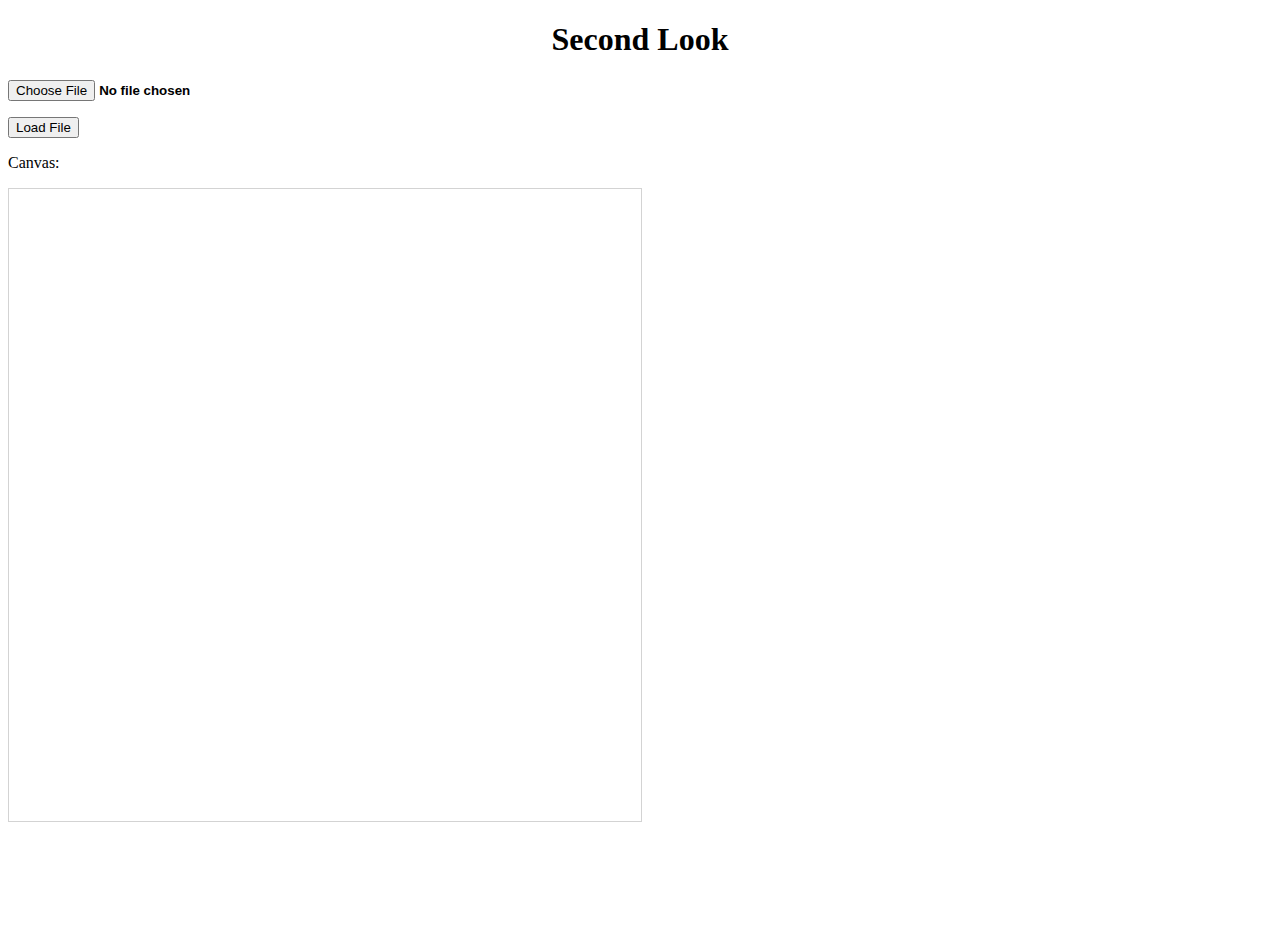
<file: demo.html>
<!DOCTYPE html>
<html>
<head>
    <title>Second Look </title>
    <link rel="stylesheet" type="text/css" href="starter-template.css">
    <meta http-equiv="X-UA-Compatible" content="IE=edge"; charset=UTF-8">
    <script src="https://d3js.org/d3.v4.min.js"></script>


</head>

<div id="Title">
  <h1 style="text-align:center;">Second Look</h1>
</div>

<div class='Input'>
    <input id="play" type="file" value="Play" onclick="loadImageFileAsURLTest();" />
</div>
<p> </p>

<div class='Load'>
    <input id="load" type="button" value="Load File" onclick="loadImageFileAsURLTest();" />
</div>

<p>Canvas:</p>


<canvas id="myCanvas" width="5000" height="5000" style="border:1px solid #d3d3d3;" > Your browser does not support the HTML5 canvas tag. </canvas>

<script type='text/javascript'>


function main()
{
    var inputFileToLoad = document.createElement("input");
    inputFileToLoad.type = "file";
    inputFileToLoad.id = "inputFileToLoad";
    document.body.appendChild(inputFileToLoad);

    

    var buttonLoadFile = document.createElement("button");
    buttonLoadFile.onclick = loadImageFileAsURL;
    buttonLoadFile.textContent = "Load Selected File";
    document.body.appendChild(buttonLoadFile);

    
    

}

function loadImageFileAsURLTest()
{
    var filesSelected = document.getElementById("play").files;
    var canvas = document.getElementById("myCanvas");
    var ctx = canvas.getContext("2d");
    if (filesSelected.length > 0)
    {
        var fileToLoad = filesSelected[0];

        if (fileToLoad.type.match("image.*"))
        {
            var fileReader = new FileReader();
            fileReader.onload = function(fileLoadedEvent) 
            {
                var imageLoaded = document.createElement("img");
                imageLoaded.src = fileLoadedEvent.target.result;
                ctx.drawImage(imageLoaded,0,0);
            };
            fileReader.readAsDataURL(fileToLoad);
        }
    }
}


function loadImageFileAsURL()
{
    var filesSelected = document.getElementById("inputFileToLoad").files;
    var canvas = document.getElementById("myCanvas");
    var ctx = canvas.getContext("2d");
    if (filesSelected.length > 0)
    {
        var fileToLoad = filesSelected[0];

        if (fileToLoad.type.match("image.*"))
        {
            var fileReader = new FileReader();
            fileReader.onload = function(fileLoadedEvent) 
            {
                var imageLoaded = document.createElement("img");
                imageLoaded.src = fileLoadedEvent.target.result;
                ctx.drawImage(imageLoaded,0,0);
            };
            fileReader.readAsDataURL(fileToLoad);
        }
    }
}



</script>

</html>
</file>
<file: starter-template.css>
body {
  font-size: 16px;
  padding-bottom: 100px
}

/*#nav a{
	background-color: #0C47A2;
    color: #000000;
    /*text-decoration:none;*/

/*.navbar-default {
    background-color: #0C47A2;
    color: #000000;
}*/

/*h1, h2 {
    color: #0C47A2;
}*/
.container {
	padding-top: 30px;
}
.starter-template {
  padding: 40px 15px;
  text-align: center;
}

.navbar-default {
  background-color: #58150e;
  border-color: #56504f;
}
.navbar-default .navbar-brand {
  color: #344b51;
}
.navbar-default .navbar-brand:hover,
.navbar-default .navbar-brand:focus {
  color: #634848;
}
.navbar-default .navbar-text {
  color: #344b51;
}
.navbar-default .navbar-nav > li > a {
  color: #344b51;
}
.navbar-default .navbar-nav > li > a:hover,
.navbar-default .navbar-nav > li > a:focus {
  color: #634848;
}
.navbar-default .navbar-nav > .active > a,
.navbar-default .navbar-nav > .active > a:hover,
.navbar-default .navbar-nav > .active > a:focus {
  color: #634848;
  background-color: #56504f;
}
.navbar-default .navbar-nav > .open > a,
.navbar-default .navbar-nav > .open > a:hover,
.navbar-default .navbar-nav > .open > a:focus {
  color: #634848;
  background-color: #56504f;
}
.navbar-default .navbar-toggle {
  border-color: #56504f;
}
.navbar-default .navbar-toggle:hover,
.navbar-default .navbar-toggle:focus {
  background-color: #56504f;
}
.navbar-default .navbar-toggle .icon-bar {
  background-color: #344b51;
}
.navbar-default .navbar-collapse,
.navbar-default .navbar-form {
  border-color: #344b51;
}
.navbar-default .navbar-link {
  color: #344b51;
}
.navbar-default .navbar-link:hover {
  color: #634848;
}

@media (max-width: 767px) {
  .navbar-default .navbar-nav .open .dropdown-menu > li > a {
    color: #344b51;
  }
  .navbar-default .navbar-nav .open .dropdown-menu > li > a:hover,
  .navbar-default .navbar-nav .open .dropdown-menu > li > a:focus {
    color: #634848;
  }
  .navbar-default .navbar-nav .open .dropdown-menu > .active > a,
  .navbar-default .navbar-nav .open .dropdown-menu > .active > a:hover,
  .navbar-default .navbar-nav .open .dropdown-menu > .active > a:focus {
    color: #634848;
    background-color: #56504f;
  }
}

/*a:link, a:visited{*/
/*#demo  {
    color: (internal value);
    font-size: 150%;
}*/

#myCanvas {
  max-width: 50%;
  height: auto;

}

#play {
  color: #FF;
  font-weight: bold;
}
</file>
